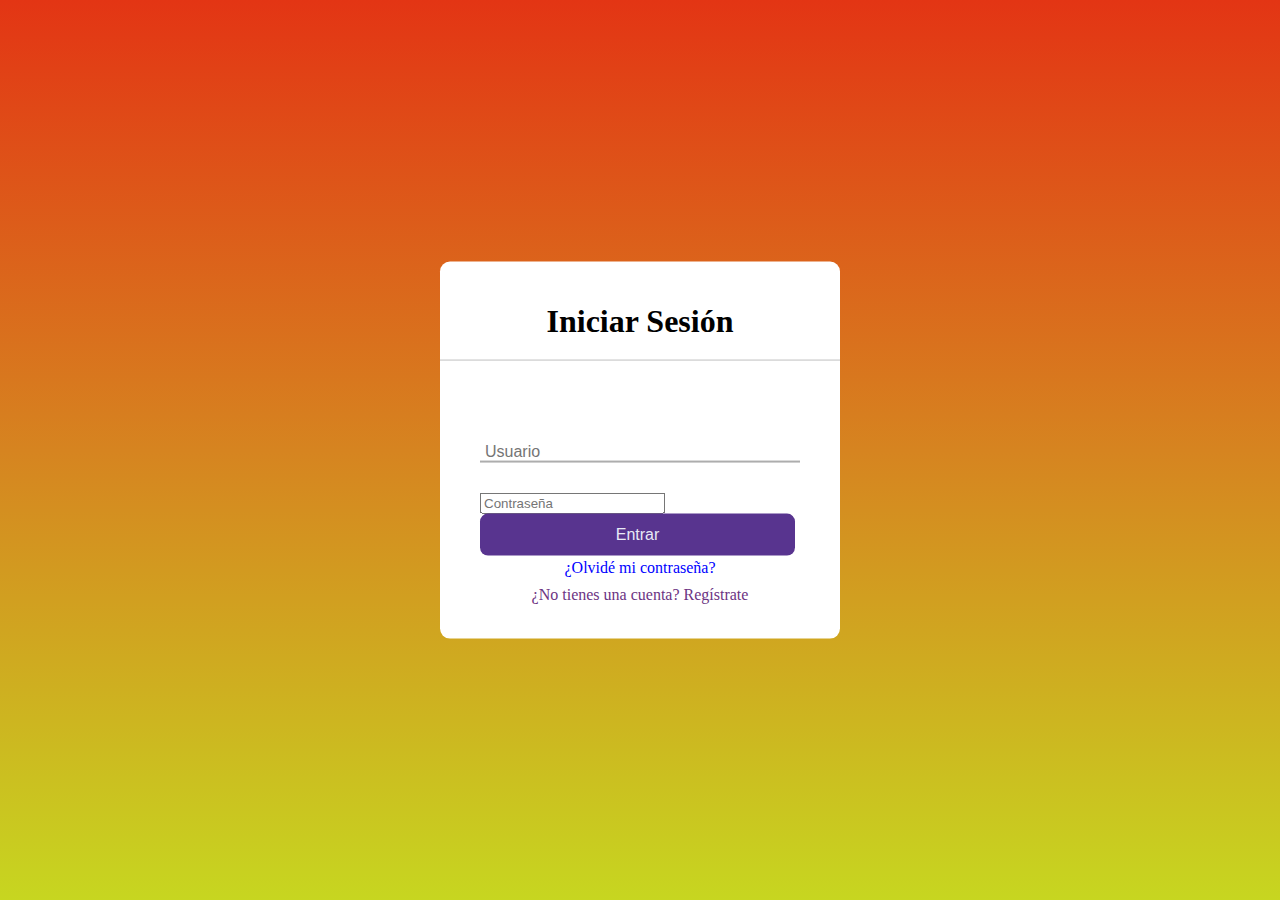
<file: index.html>
<!DOCTYPE html>
<html lang="es">
<head>
  <meta charset="UTF-8">
  <meta name="viewport" content="width=device-width, initial-scale=1.0">
  <link rel="stylesheet" href="Ini.css">
</head>
<body>
  <div class="form-container">
    <h1>Iniciar Sesión</h1>
    <form id="loginForm" method="post" action="juego.html">
      <div class="username"> <input type="text" id="username" name="username" placeholder="Usuario" required> </div>
      <div class="password"> <input type="password" id="password" name="password" placeholder="Contraseña" required> </div>
      <button type="submit">Entrar</button>
      <div class="recordar"> ¿Olvidé mi contraseña? </div>
      <div class="registro"> ¿No tienes una cuenta? <a href="registro.html">Regístrate</a> </div>
      <div id="loginResult"></div>
    </form>
  </div> 
 <script src="Sesion.js" defer></script>
</body>
</html>
</file>
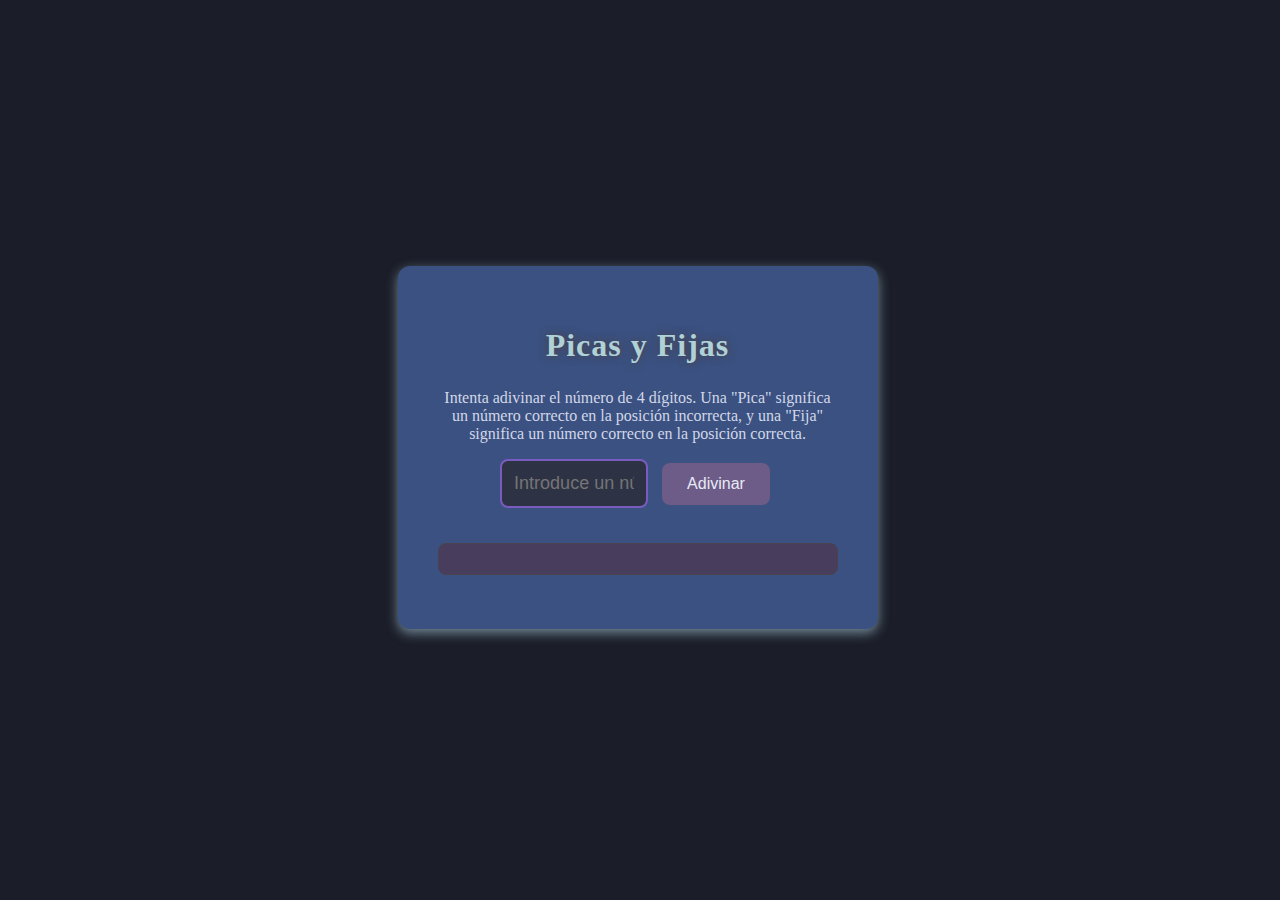
<file: juego.html>
<!DOCTYPE html>
<html lang="es">
<head>
  <meta charset="UTF-8">
  <meta name="viewport" content="width=device-width, initial-scale=1.0">
  <title>Picas y Fijas</title>
  <link rel="stylesheet" href="disjuego.css">
</head>
<body>
  <div class="container">
    <h1>Picas y Fijas</h1>
    <p>Intenta adivinar el número de 4 dígitos. Una "Pica" significa un número correcto en la posición incorrecta, y una
       "Fija" significa un número correcto en la posición correcta.</p>
    <input type="text" id="guessInput" placeholder="Introduce un número de 4 dígitos" maxlength="4">
    <button id="guessButton">Adivinar</button>
    <div id="result"></div>
    <ul id="history"></ul>
  </div>
  <script src="consjuego.js"></script>
</body>
</html>
</file>
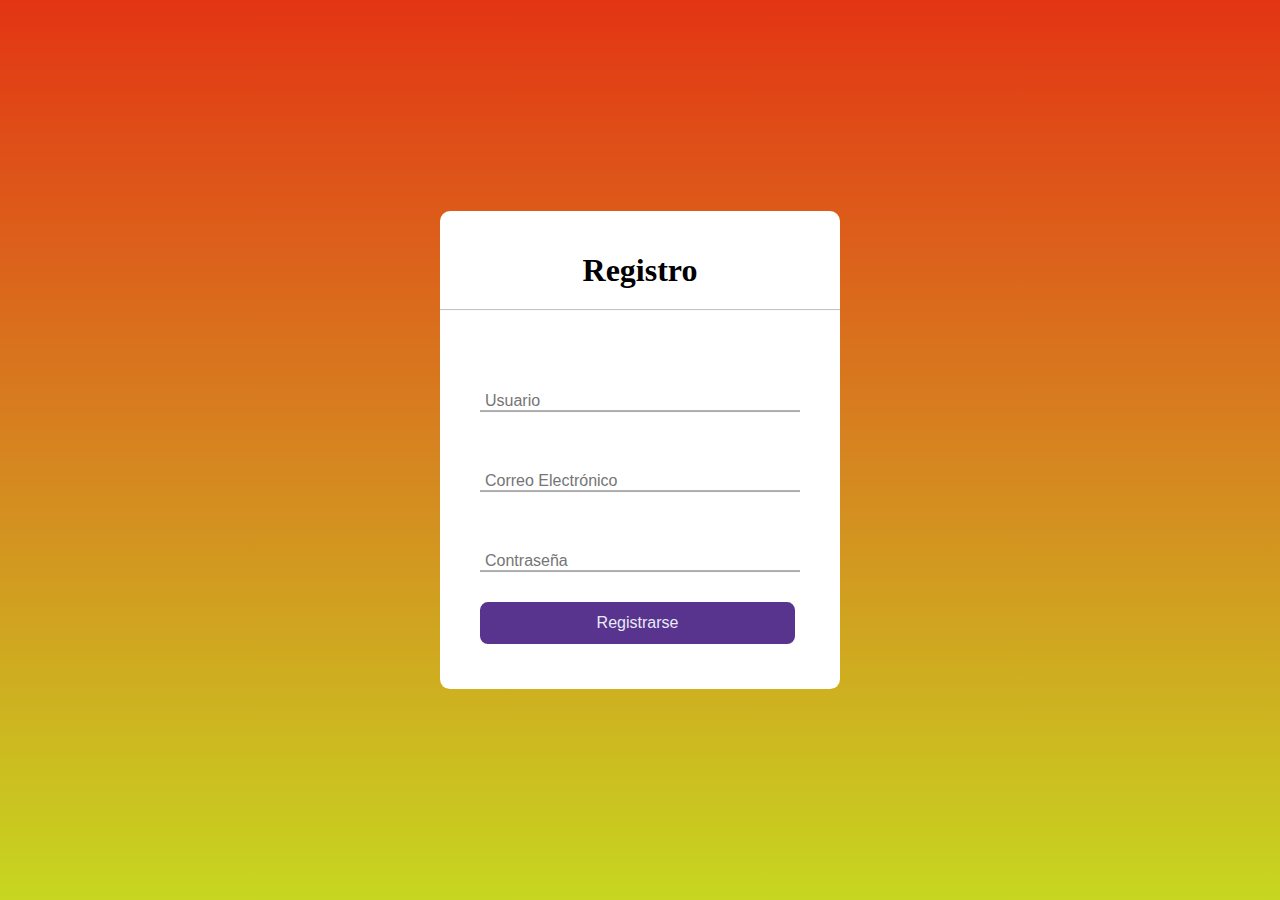
<file: registro.html>
<!DOCTYPE html>
<html lang="es">
<head>
  <meta charset="UTF-8">
  <meta name="viewport" content="width=device-width, initial-scale=1.0">
  <link rel="stylesheet" href="Ini.css">
 </head>
<body>
    <div class="form-container">
        <h1>Registro</h1>
    <form id="registerForm">
    <div class="username"> <input type="text" id="newUsername" name="usuario" placeholder="Usuario" required> </div>
    <div class="username"> <input type="email" id="newEmail" name="correo" placeholder="Correo Electrónico" required> </div>
    <div class="username"> <input type="password" id="newPassword" name="contrasena" placeholder="Contraseña" required> </div>
    <button type="submit">Registrarse</button>
  <div class="registro" id="registroMensaje"></div>
  </form>
  <script src="consjuego.js"></script>
</file>
<file: Ini.css>
body { 
    margin: 0;
    padding: 0;
    font-family: montserrat;
    background: linear-gradient(#E33514, #D68420 , #C7D620 );
    height: 100vh;
}

button {
    padding: 12px 25px;
    background-color: #58348f; 
    color: #e8eaf6; 
    border: none;
    border-radius: 8px;
    font-size: 16px;
    cursor: pointer;
    transition: background-color 0.3s ease;
    flex-direction: column;
    gap: 12px;
    margin-right: 5px;
    margin-bottom: 5px;
}


.form-container {
    position: absolute;
    top: 50%;
    left: 50%;
    transform: translate(-50%, -50%);
    width: 400px;
    background: white;
    border-radius: 10px;
}

.form-container h1 {
    text-align: center;
    padding: 20px 0;
    border-bottom: 1px solid silver;
    color: #000000;
}

.form-container form {
    padding: 30px 40px;
    box-sizing: border-box;
    display: flex;
    flex-direction: column;
}

form .username {
    position: relative;
    border-bottom: 2px solid #adadad;
    margin: 30px 0;
}

.username input {
    width: 100%;
    padding: 0px 5px;
    font-size: 16px;
    height: 16px;
    border: none;
    outline: none;
    background: none;
}

.username label {
    position: absolute;
    top: 50%;
    left: 5px;
    color: #adadad;
    transform: translateY(-50%);
    font-size: 16px;
    pointer-events: none;
    transition: .5s;
}

.username span::before {
    position: absolute;
    top: 40%;
    left: 0;
    width: 100%;
    height: 2px;
    background: #6c3483;
    transition: .5s;
}

.username input:focus~label,
.username input:focus~label {
    top: -5px;
    color: #6c3483;
}


.username input:focus~span::before,
.username input:focus~span::before {
    width: 100%;
}

.recordar {
    margin: -2px 20px 4px;
    color: blue;
    cursor: pointer;
    text-align: center;
}

.recordar:hover {
    text-decoration: underline;
}

input[type="submit"] {
    width: 100%;
    height: 50px;
    border: 1px solid;
    background: #6c3483;
    border-radius: 25px;
    font-size: 18px;
    color: white;
    cursor: pointer;
    outline: none;
}

input[type="submit"]:hover {
    border-color: #6c3483;
    transition: .5s;
}

.registro {
    margin: 5px 20px 5px;
    text-align: center;
    font-size: 16px;
    color: #6c3483;
}

.registro a {
    color: #6c3483;
    text-decoration: none;
}

.registro a:hover {
    text-decoration: underline;
}
</file>
<file: disjuego.css>
body {
    font-family: 'Times New Roman', Times, serif;
    background-color: #1b1e29; 
    color: #d3d7e8; 
    margin: 0;
    padding: 0;
    display: flex;
    justify-content: center;
    align-items: center;
    height: 100vh;
}


.container {
    background-color: #3a5181; 
    padding: 40px;
    border-radius: 12px;
    box-shadow: 0px 4px 12px rgba(200, 239, 255, 0.5); 
    text-align: center;
    max-width: 400px;
    width: 100%;
    gap: 12px;
    flex-direction: column;
    margin-right: 5px;
    margin-bottom: 5px;
}

.form-container {
  display: flex;
  flex-direction: column;
  gap: 12px;
  background-color: #3a5181; 
  padding: 40px;
    border-radius: 12px;
    box-shadow: 0px 4px 12px rgba(200, 239, 255, 0.5); 
    text-align: center;
    max-width: 400px;
    width: 100%;
    gap: 12px;
}

h1 {
    margin-bottom: 25px;
    font-size: 2rem;
    color: #b0d1d6; 
    letter-spacing: 1px;
    text-shadow: 0px 0px 8px #4e3e3e; 
}


.game-container {
    margin-bottom: 20px;
}


input {
    padding: 12px;
    margin-right: 10px;
    margin-bottom: 5px;
    border: 2px solid #7a5cc0; 
    border-radius: 8px;
    width: 120px;
    font-size: 18px;
    color: #e8eaf6; 
    background-color: #2e3245; 
    transition: border-color 0.3s ease;
}

input:focus {
    border-color: #dabc9f; 
    outline: none;
}


button {
    padding: 12px 25px;
    background-color: #6d5c87; 
    color: #e8eaf6; 
    border: none;
    border-radius: 8px;
    font-size: 16px;
    cursor: pointer;
    transition: background-color 0.3s ease;
    flex-direction: column;
    gap: 12px;
    margin-right: 5px;
    margin-bottom: 5px;
}

button:hover {
    background-color: #86d0c1d7; 
}

#result {
    margin-top: 20px;
    font-size: 1.2rem;
    font-weight: bold;
    color: #976464e3; 
}


#history {
    margin-top: 30px;
    max-height: 200px;
    overflow-y: auto;
    background-color: #4c3852c8; 
    padding: 15px;
    border: 1px solid #4a424e; 
    border-radius: 8px;
    text-align: left;
    font-size: 0.9rem;
    color: #e6d1ff; 
}

.history-item {
    margin-bottom: 10px;
    border-bottom: 1px solid #77707d; 
    padding-bottom: 5px;
    transition: background-color 0.3s ease;
}

.history-item:hover {
    background-color: #3f445c; 
}

#history::-webkit-scrollbar {
    width: 8px;
}

#history::-webkit-scrollbar-thumb {
    background-color: #8cf2ff; 
    border-radius: 4px;
}
</file>
